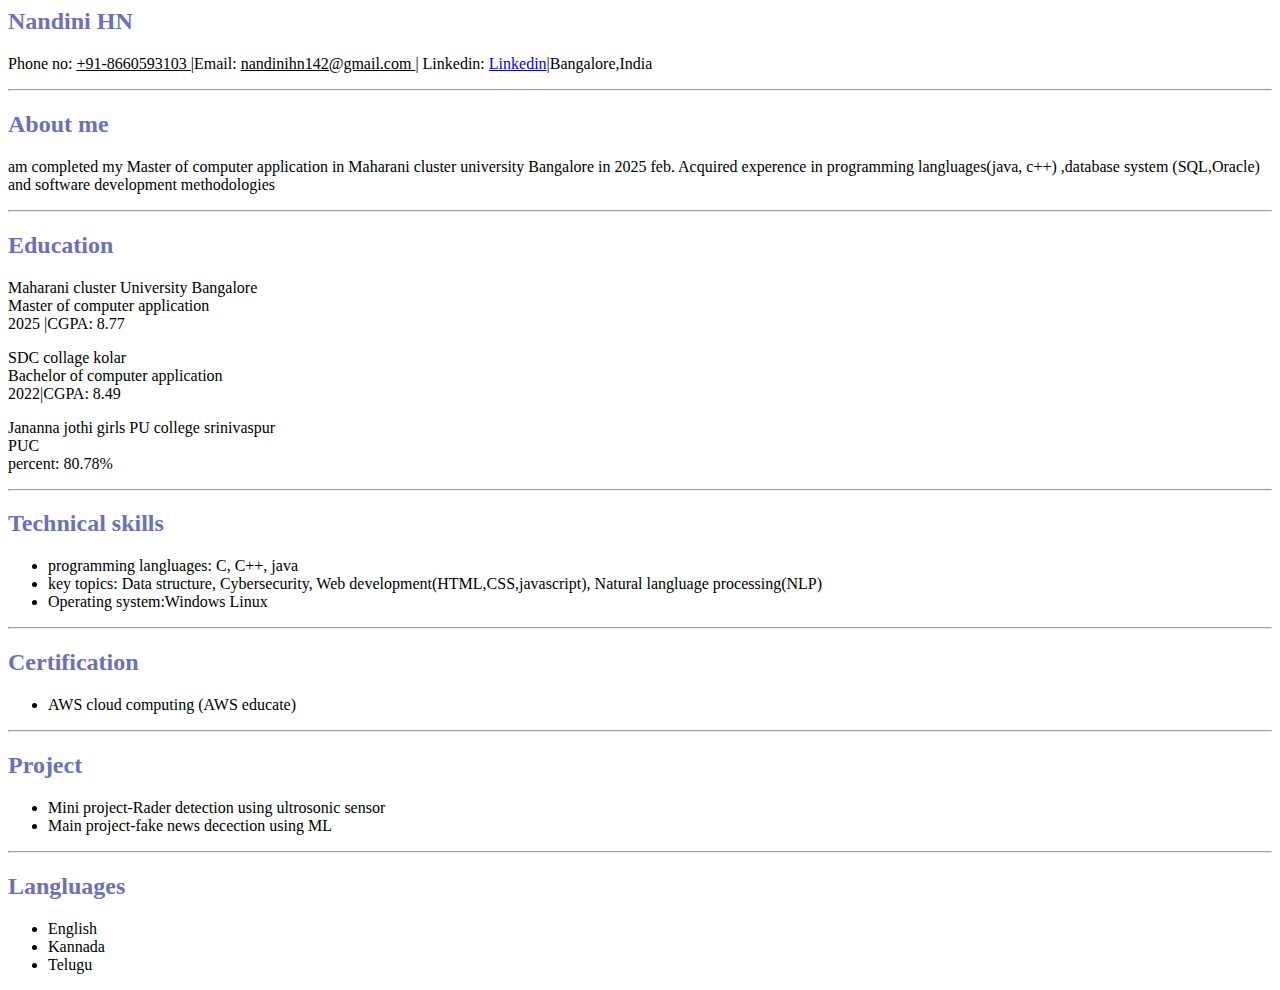
<file: resume/index.html>
<html>
    <head>
<link rel="stylesheet" href="style.css"/>
<title>Resume</title>
    </head>
<body>

<h2>Nandini HN</h2>
<p>Phone no: <u>+91-8660593103 </u>|Email: <u>nandinihn142@gmail.com </u>| Linkedin: <a href="https://www.linkedin.com/in/nandini-hn-162709247?utm_source=share&utm_campaign=share_via&utm_content=profile&utm_medium=android_app">Linkedin</a>|Bangalore,India</p>
    <hr>
    <h2>About me </h2>
    <p> am completed my Master of computer application in Maharani cluster university Bangalore in 2025 feb. Acquired experence in programming langluages(java, c++) ,database system (SQL,Oracle) and software development methodologies</p>
<hr>
<h2>Education</h2>
<P>Maharani cluster University Bangalore<br>Master of computer application<br>2025 |CGPA: 8.77</p>
    <p>SDC collage kolar<br>Bachelor of computer application <br> 2022|CGPA: 8.49 </p>
    <p>Jananna jothi girls PU college srinivaspur <br>PUC<br>percent: 80.78%</p>
    <hr>
<h2>Technical skills</h2>
<ul>
    <li>programming langluages: C, C++, java</li>
    <li>key topics: Data structure, Cybersecurity, Web development(HTML,CSS,javascript), Natural langluage processing(NLP)</li>
    <li>Operating system:Windows Linux</li>
</ul>
<hr>
<h2>Certification</h2>
<ul>
    <li>AWS cloud computing (AWS educate)</li>
</ul>
<hr>
<h2>Project </h2>
<ul>
    <li>Mini project-Rader detection using ultrosonic sensor</li>
    <li>Main project-fake news decection using ML</li>
   </ul>
<hr>
<h2>Langluages</h2>
<ul><li>English</li>
<li>Kannada</li>
<li>Telugu</li>
</ul>
</body>
</html>
</file>
<file: resume/style.css>
h2{
    color:rgb(107, 113, 185)
}
</file>
